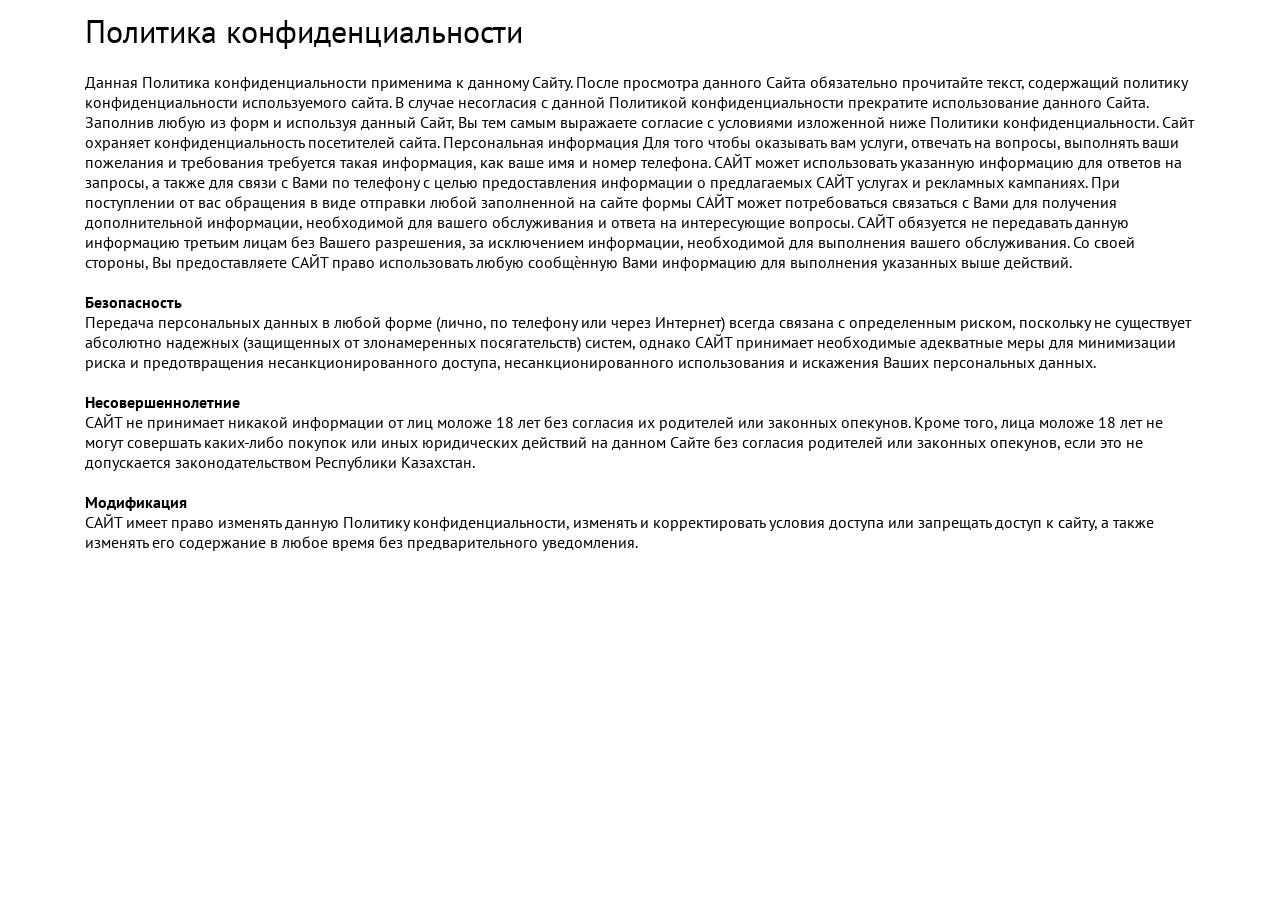
<file: test/privacy.html>
<!DOCTYPE html>
<html lang="en">
<head>
	<meta charset="UTF-8">
	<title>Политика конфиденциальности</title>
	<meta charset="UTF-8">
	<meta name="viewport" content="width=device-width, initial-scale=1.0, maximum-scale=1.0, user-scalable=0">
	<link rel="stylesheet" href="style.css">
</head>
<body>
<div class="container">
	<h1 style="margin-top: 10px">Политика конфиденциальности</h1>
	<br>
	<p>
		Данная Политика конфиденциальности применима к данному Сайту. После просмотра данного Сайта обязательно прочитайте текст, содержащий политику конфиденциальности используемого сайта. В случае несогласия с данной Политикой конфиденциальности прекратите использование данного Сайта. Заполнив любую из форм и используя данный Сайт, Вы тем самым выражаете согласие с условиями изложенной ниже Политики конфиденциальности. Сайт охраняет конфиденциальность посетителей сайта. Персональная информация Для того чтобы оказывать вам услуги, отвечать на вопросы, выполнять ваши пожелания и требования требуется такая информация, как ваше имя и номер телефона. САЙТ может использовать указанную информацию для ответов на запросы, а также для связи с Вами по телефону с целью предоставления информации о предлагаемых САЙТ услугах и рекламных кампаниях. При поступлении от вас обращения в виде отправки любой заполненной на сайте формы САЙТ может потребоваться связаться с Вами для получения дополнительной информации, необходимой для вашего обслуживания и ответа на интересующие вопросы. САЙТ обязуется не передавать данную информацию третьим лицам без Вашего разрешения, за исключением информации, необходимой для выполнения вашего обслуживания. Со своей стороны, Вы предоставляете САЙТ право использовать любую сообщѐнную Вами информацию для выполнения указанных выше действий.
	</p>
	<br>
	<p>
		<strong>Безопасность</strong><br>
		Передача персональных данных в любой форме (лично, по телефону или через Интернет) всегда связана с определенным риском, поскольку не существует абсолютно надежных (защищенных от злонамеренных посягательств) систем, однако САЙТ принимает необходимые адекватные меры для минимизации риска и предотвращения несанкционированного доступа, несанкционированного использования и искажения Ваших персональных данных.
	</p>
	<br>
	<p>
		<strong>Несовершеннолетние</strong><br>
		САЙТ не принимает никакой информации от лиц моложе 18 лет без согласия их родителей или законных опекунов. Кроме того, лица моложе 18 лет не могут совершать каких-либо покупок или иных юридических действий на данном Сайте без согласия родителей или законных опекунов, если это не допускается законодательством Республики Казахстан.
	</p>
	<br>
	<p>
		<strong>Модификация</strong><br>
		САЙТ имеет право изменять данную Политику конфиденциальности, изменять и корректировать условия доступа или запрещать доступ к сайту, а также изменять его содержание в любое время без предварительного уведомления.
	</p>
</div>
</body>
</html>
</file>
<file: test/style.css>
@font-face {
    font-family: 'Oswald';
    src: url('./fonts/Oswald-DemiBold.woff2') format('woff2');
    font-weight: 600;
    font-style: normal;
}

html, body, h1, h2, h3, h4, h5, h6, div, ul, ul li, ol, ol li, input, label, textarea, select, option, button, span, p, select, header, footer, nav, i, b, br, hr, article { margin: 0; padding: 0; font-weight: normal; }

b { font-weight: bold; }

ul, ul li, ol, ol li { list-style-type: none; }

a { text-decoration: none; cursor: pointer; }

input:focus, label:focus, textarea:focus, select:focus, option:focus, button:focus, a:focus { outline: none; }

*, *:before, *:after, input { -webkit-box-sizing: border-box; box-sizing: border-box; }

@font-face { font-family: "PT Sans"; src: url("./fonts/PTSans-Regular.ttf") format("truetype"); font-weight: normal; font-style: normal; }
@font-face { font-family: "PT Sans"; src: url("./fonts/PTSans-Bold.ttf") format("truetype"); font-weight: bold; font-style: normal; }
.arcticmodal-overlay, .arcticmodal-container { position: fixed; left: 0; top: 0; right: 0; bottom: 0; z-index: 1000; }

.arcticmodal-container { overflow: auto; margin: 0; padding: 0; border: 0; border-collapse: collapse; }

*:first-child + html .arcticmodal-container { height: 100%; }

.arcticmodal-container_i { height: 100%; margin: 0 auto; }

.arcticmodal-container_i2 { padding: 24px; margin: 0; border: 0; vertical-align: middle; }

.arcticmodal-error { padding: 20px; border-radius: 10px; background: #000; color: #fff; }

.arcticmodal-loading { width: 80px; height: 80px; border-radius: 10px; background: #000 url(loading.gif) no-repeat 50% 50%; }

.fancybox-toolbar .fancybox-button--fullscreen { display: none !important;}
.fancybox-toolbar .fancybox-button--share { display: none !important;}

.bx-wrapper { position: relative; margin: 0 auto; padding: 0; -ms-touch-action: pan-y; touch-action: pan-y; }

.bx-wrapper img { max-width: 100%; display: block; }

.bxslider { margin: 0; padding: 0; }

ul.bxslider { list-style: none; }

.bx-viewport { -webkit-transform: translatez(0); }

.bx-wrapper .bx-controls-auto, .bx-wrapper .bx-pager { position: absolute; bottom: -30px; width: 100%; }

.bx-wrapper .bx-loading { min-height: 50px; background: url(images/bx_loader.gif) center center no-repeat #fff; height: 100%; width: 100%; position: absolute; top: 0; left: 0; z-index: 2000; }

.bx-wrapper .bx-pager { text-align: center; font-size: .85em; font-family: Arial; font-weight: 700; color: #666; padding-top: 20px; }

.bx-wrapper .bx-pager.bx-default-pager a { background: #666; text-indent: -9999px; display: block; width: 10px; height: 10px; margin: 0 5px; outline: 0; border-radius: 5px; }

.bx-wrapper .bx-pager.bx-default-pager a.active, .bx-wrapper .bx-pager.bx-default-pager a:focus, .bx-wrapper .bx-pager.bx-default-pager a:hover { background: #000; }

.bx-wrapper .bx-controls-auto .bx-controls-auto-item, .bx-wrapper .bx-pager-item { display: inline-block; }

.bx-wrapper .bx-pager-item { font-size: 0; line-height: 0; }

.bx-wrapper .bx-prev { left: 10px; background: url(images/controls.png) 0 -32px no-repeat; }

.bx-wrapper .bx-prev:focus, .bx-wrapper .bx-prev:hover { background-position: 0 0; }

.bx-wrapper .bx-next { right: 10px; background: url(images/controls.png) -43px -32px no-repeat; }

.bx-wrapper .bx-next:focus, .bx-wrapper .bx-next:hover { background-position: -43px 0; }

.bx-wrapper .bx-controls-direction a { position: absolute; top: 50%; margin-top: -16px; outline: 0; width: 32px; height: 32px; text-indent: -9999px; z-index: 9999; }

.bx-wrapper .bx-controls-direction a.disabled { display: none; }

.bx-wrapper .bx-controls-auto { text-align: center; }

.bx-wrapper .bx-controls-auto .bx-start { display: block; text-indent: -9999px; width: 10px; height: 11px; outline: 0; background: url(images/controls.png) -86px -11px no-repeat; margin: 0 3px; }

.bx-wrapper .bx-controls-auto .bx-start.active, .bx-wrapper .bx-controls-auto .bx-start:focus, .bx-wrapper .bx-controls-auto .bx-start:hover { background-position: -86px 0; }

.bx-wrapper .bx-controls-auto .bx-stop { display: block; text-indent: -9999px; width: 9px; height: 11px; outline: 0; background: url(images/controls.png) -86px -44px no-repeat; margin: 0 3px; }

.bx-wrapper .bx-controls-auto .bx-stop.active, .bx-wrapper .bx-controls-auto .bx-stop:focus, .bx-wrapper .bx-controls-auto .bx-stop:hover { background-position: -86px -33px; }

.bx-wrapper .bx-controls.bx-has-controls-auto.bx-has-pager .bx-pager { text-align: left; width: 80%; }

.bx-wrapper .bx-controls.bx-has-controls-auto.bx-has-pager .bx-controls-auto { right: 0; width: 35px; }

.bx-wrapper .bx-caption { position: absolute; bottom: 0; left: 0; background: #666; background: rgba(80, 80, 80, 0.75); width: 100%; }

.bx-wrapper .bx-caption span { color: #fff; font-family: Arial; display: block; font-size: .85em; padding: 10px; }

html, body { font-family: "PT Sans"; max-width: 1170px; margin: auto; }

.container { width: 100%; padding: 0 30px; margin: auto; }

input.error { border-color: red !important; }

label.error { display: none !important; }

.btn-next { display: block; width: 100%; padding: 19px 0; border-radius: 4px; border-bottom: 3px solid #d0d0d0; background: #DADADA; margin-left: 15px; font-size: 18px; font-weight: bold; color: #A7A7A7; text-align: center; text-transform: uppercase; -webkit-transition: .3s; transition: .3s; position: relative; overflow: hidden; }
.btn-next:hover { background: #FFE44C; }
.btn-next span { font-weight: inherit; position: relative; z-index: 2; }
.btn-next span:after { content: ""; display: inline-block; width: 15px; height: 13px; background: url("img/next-row.svg") no-repeat center; margin-left: 10px; }
.btn-next_active { border-bottom: 3px solid #febf00; background: #ffde00; color: #000; }
.btn-next_active span:after { background: url("img/next-row-a.svg") no-repeat center; }
.btn-next-container { width: 100%; position: relative; }
.btn-next-container:before { content: ""; display: block; position: absolute; top: 0; right: 0; bottom: 0; left: 0; width: 100%; height: 100%; z-index: 5; }
.btn-next-container_active:before { content: none; }

.btn-shine:after { content: ""; margin-left: 60px; width: 30px; height: 300px; background: #fff; -webkit-animation-delay: 0.05s; animation-delay: 0.05s; position: absolute; left: -40px; top: -150px; -webkit-animation-timing-function: ease-in-out; animation-timing-function: ease-in-out; -webkit-transition: all 0.1s; transition: all 0.1s; -webkit-animation-name: slideme; animation-name: slideme; -webkit-animation-duration: 3s; animation-duration: 3s; -webkit-animation-iteration-count: infinite; animation-iteration-count: infinite; -webkit-transform: rotate(45deg); transform: rotate(45deg); }

@-webkit-keyframes slideme { 0% { left: -30px; margin-left: 0px; }
  30% { left: 110%; margin-left: 80px; }
  100% { left: 110%; margin-left: 80px; } }

@keyframes slideme { 0% { left: -30px; margin-left: 0px; }
  30% { left: 110%; margin-left: 80px; }
  100% { left: 110%; margin-left: 80px; } }
.bx-next:first-child { display: none; }
.bx-next { display: inline-block; width: 100%; max-width: 285px; }

.portable-test-wrapper { background: #FFF; position: relative; }

.header-line { padding: 30px 0; }
.header-line .container { display: -webkit-box; display: -ms-flexbox; display: flex; -ms-flex-wrap: nowrap; flex-wrap: nowrap; -webkit-box-pack: start; -ms-flex-pack: start; justify-content: flex-start; -webkit-box-align: center; -ms-flex-align: center; align-items: center; -webkit-box-orient: horizontal; -webkit-box-direction: normal; -ms-flex-direction: row; flex-direction: row; }
.header-line__logo { display: block; margin-right: 35px; }
.header-line__title { font-size: 18px; line-height: 1.33; }

.main-progress { background: #F2F2F2; position: relative; }
.main-progress__extender { position: absolute; top: 0; left: 0; bottom: 0; max-width: 100%; height: 100%; background: #ffde00; -webkit-transition: .3s; transition: .3s; }
.main-progress__text { position: relative; width: 100%; padding: 15px 10px; font-size: 17px; text-align: center; display: none; }
.main-progress__text_active { display: block; }

.step { display: -webkit-box; display: -ms-flexbox; display: flex; -ms-flex-wrap: nowrap; flex-wrap: nowrap; -webkit-box-pack: start; -ms-flex-pack: start; justify-content: flex-start; -webkit-box-align: center; -ms-flex-align: center; align-items: center; -webkit-box-orient: horizontal; -webkit-box-direction: normal; -ms-flex-direction: row; flex-direction: row; margin: 20px auto 30px; }
.step__text { font-size: 14px; margin-right: 15px; }
.step__extender { display: -webkit-box; display: -ms-flexbox; display: flex; -ms-flex-wrap: nowrap; flex-wrap: nowrap; -webkit-box-pack: start; -ms-flex-pack: start; justify-content: flex-start; -webkit-box-align: center; -ms-flex-align: center; align-items: center; -webkit-box-orient: horizontal; -webkit-box-direction: normal; -ms-flex-direction: row; flex-direction: row; position: relative; }
.step__extender:after { content: ""; display: block; width: 100%; height: 1px; background: #ffc600; position: absolute; top: 50%; left: 0; right: 0; }
.step__extender-item { width: 9px; height: 9px; border: 1px solid #ffc600; border-radius: 50%; background: #FFF; margin-right: 15px; position: relative; z-index: 2; }
.step__extender-item:last-child { margin-right: 0; }
.step__extender-item_active { background: #ffc600; }

.step-slide { padding-bottom: 55px; }
.step-slide__discount { font-size: 18px; font-weight: bold; padding-left: 30px; margin: -25px 0 40px 15px;   background: url("img/gift.png") no-repeat left center; }
.step-slide__title { font-family: 'Oswald'; display: -webkit-box; display: -ms-flexbox; display: flex; -ms-flex-wrap: nowrap; flex-wrap: nowrap; -webkit-box-pack: start; -ms-flex-pack: start; justify-content: flex-start; -webkit-box-align: center; -ms-flex-align: center; align-items: center; -webkit-box-orient: horizontal; -webkit-box-direction: normal; -ms-flex-direction: row; flex-direction: row; font-size: 28px; font-weight: bold; margin-bottom: 30px; }
.step-slide__title-counter { display: -webkit-box; display: -ms-flexbox; display: flex; -ms-flex-wrap: nowrap; flex-wrap: nowrap; -webkit-box-pack: center; -ms-flex-pack: center; justify-content: center; -webkit-box-align: center; -ms-flex-align: center; align-items: center; -webkit-box-orient: horizontal; -webkit-box-direction: normal; -ms-flex-direction: row; flex-direction: row; width: 35px; min-width: 35px; height: 35px; border: 3px solid #ffc600; border-radius: 50%; font-size: 17px; font-weight: bold; margin-right: 15px; }
.step-slide__grid { display: -webkit-box; display: -ms-flexbox; display: flex; -ms-flex-wrap: wrap; flex-wrap: wrap; -webkit-box-pack: start; -ms-flex-pack: start; justify-content: flex-start; -webkit-box-align: start; -ms-flex-align: start; align-items: flex-start; -webkit-box-orient: horizontal; -webkit-box-direction: normal; -ms-flex-direction: row; flex-direction: row; padding-left: 35px; }

.pick-item { display: block; width: 238px; margin: 0 15px 30px; cursor: pointer; }
.pick-item__img { width: 100%; height: 139px; overflow: hidden; margin-bottom: 5px; text-align: center; }
.pick-item__img img { display: inline-block; }
.pick-item__input { display: none; width: 70px; height: 48px; border: 1px solid #d9d9d9; padding-left:10px; font-size:20px; margin-right: 10px;}
.pick-item__input:checked + .pick-item__label:after { content: ""; display: block; width: 10px; height: 10px; background: #ffc600; border-radius: 50%; position: absolute; top: 5px; left: 5px; }
.pick-item__label { font-size: 17px; line-height: 1.4; position: relative; padding-left: 30px;}
.pick-item__label:before { content: ""; display: block; width: 20px; height: 20px; border: 1px solid #ffc600; border-radius: 50%; position: absolute; top: 0; left: 0; }

.last-step-form { width: 100%; padding-left: 15px; }
.last-step-form__label { display: block; font-size: 18px; margin-bottom: 5px; }
.last-step-form__input { display: block; width: 100%; max-width: 460px; padding: 11px 0 11px 50px; margin-bottom: 10px; border: 1px solid transparent; font-family: "PT Sans"; font-size: 22px; border-radius: 3px; background: #EFEFEF url("img/phone.png") no-repeat left 20px center; }
.last-step-form__input.contact-form__input_name { background: #EFEFEF url("img/user.png") no-repeat left 20px center; }
.last-step-form__button { display: block; width: 100%; max-width: 460px; padding: 25px 0; border-radius: 4px; border: 0; border-bottom: 3px solid #febf00; background: #ffde00; font-size: 18px; font-weight: bold; color: #000; text-align: center; text-transform: uppercase; -webkit-transition: .3s; transition: .3s; position: relative; overflow: hidden; margin-bottom: 10px; cursor: pointer; }
.last-step-form__button span { font-weight: inherit; position: relative; z-index: 2; }
.last-step-form__button span:after { content: ""; display: inline-block; width: 23px; height: 23px; background: url("img/form.svg") no-repeat center; margin: 0 0 -5px 10px; }
.last-step-form__button:hover { background: #FFE44C; }
.last-step-form__accept { font-size: 11px; color: #4A4A4A; }
.last-step-form__accept a { color: inherit; text-decoration: underline; }

.contact-form__button img { display: none; vertical-align: text-bottom; width: 22px; margin-right: 7px;}

.after-submit { background: #FFF; }
.after-submit .container { display: -webkit-box; display: -ms-flexbox; display: flex; -ms-flex-wrap: nowrap; flex-wrap: nowrap; -webkit-box-pack: center; -ms-flex-pack: center; justify-content: center; -webkit-box-align: center; -ms-flex-align: center; align-items: center; -webkit-box-orient: vertical; -webkit-box-direction: normal; -ms-flex-direction: column; flex-direction: column; width: 100%; height: 100%; padding: 150px 0; }
.after-submit__title { padding-top: 80px; font-size: 28px; font-weight: bold; margin-bottom: 10px; background: url("img/done.png") no-repeat top center; text-align: center; }
.after-submit__descr { font-size: 18px; text-align: center; }
.after-submit__descr a { color: #ffc600; text-decoration: underline; }

.test-modal-button { display: block; width: 100%; max-width: 330px; height: 66px; border-radius: 4px; overflow: hidden; border: 0; background: #09B677; font-size: 18px; font-weight: bold; position: relative; cursor: pointer; text-transform: uppercase; color: #FFF; -webkit-transition: .3s; transition: .3s; }
.test-modal-button:hover { background: #089E67; }
.test-modal-button span:after { content: ""; display: inline-block; width: 23px; height: 23px; background: url("img/form-w.svg") no-repeat center; margin: 0 0 -5px 10px; }

.arcticmodal-container { -webkit-overflow-scrolling: touch; overflow-y: scroll; }

@media screen and (max-width: 767px) { .header-line .container { -webkit-box-orient: vertical; -webkit-box-direction: normal; -ms-flex-direction: column; flex-direction: column; text-align: center; }
  .header-line__logo { margin: 0 0 15px; }
  .btn-next { margin: 0; }
  .step { -webkit-box-pack: center; -ms-flex-pack: center; justify-content: center; }
  .step-slide__title { -webkit-box-orient: vertical; -webkit-box-direction: normal; -ms-flex-direction: column; flex-direction: column; text-align: center; }
  .step-slide__title-counter { margin: 0 0 10px; }
  .step-slide__grid { padding: 0; -webkit-box-pack: center; -ms-flex-pack: center; justify-content: center; }
  .step-slide__discount { text-align: center; padding: 30px 0 0; background-position: top center; margin-left: 0; }
  .pick-item { text-align: center; }
  .pick-item__label { display: inline-block; }
  .last-step-form { padding: 0; }
  .last-step-form__label, .last-step-form__accept { text-align: center; }
  .last-step-form__input, .last-step-form__button { margin-left: auto; margin-right: auto; }
  .btn-next-container { display: -webkit-box; display: -ms-flexbox; display: flex; -ms-flex-wrap: nowrap; flex-wrap: nowrap; -webkit-box-pack: center; -ms-flex-pack: center; justify-content: center; -webkit-box-align: stretch; -ms-flex-align: stretch; align-items: stretch; -webkit-box-orient: horizontal; -webkit-box-direction: normal; -ms-flex-direction: row; flex-direction: row; } }
@media screen and (max-width: 640px) { .pick-item { width: 50%; margin: 0; padding: 0 5px 30px; }
  .pick-item__img { height: auto; max-height: 170px; }
  .pick-item__label { padding-left: 25px; text-align:left; } }
@media screen and (max-width: 480px) { .container { padding: 0 10px; }
  .last-step-form__button { font-size: 12px; padding: 14px 0; }
  .last-step-form__button span:after { width: 18px; height: 18px; margin: 0 0 -4px 5px; background-size: 100% 100%; } }

/*# sourceMappingURL=style.css.map */
</file>
